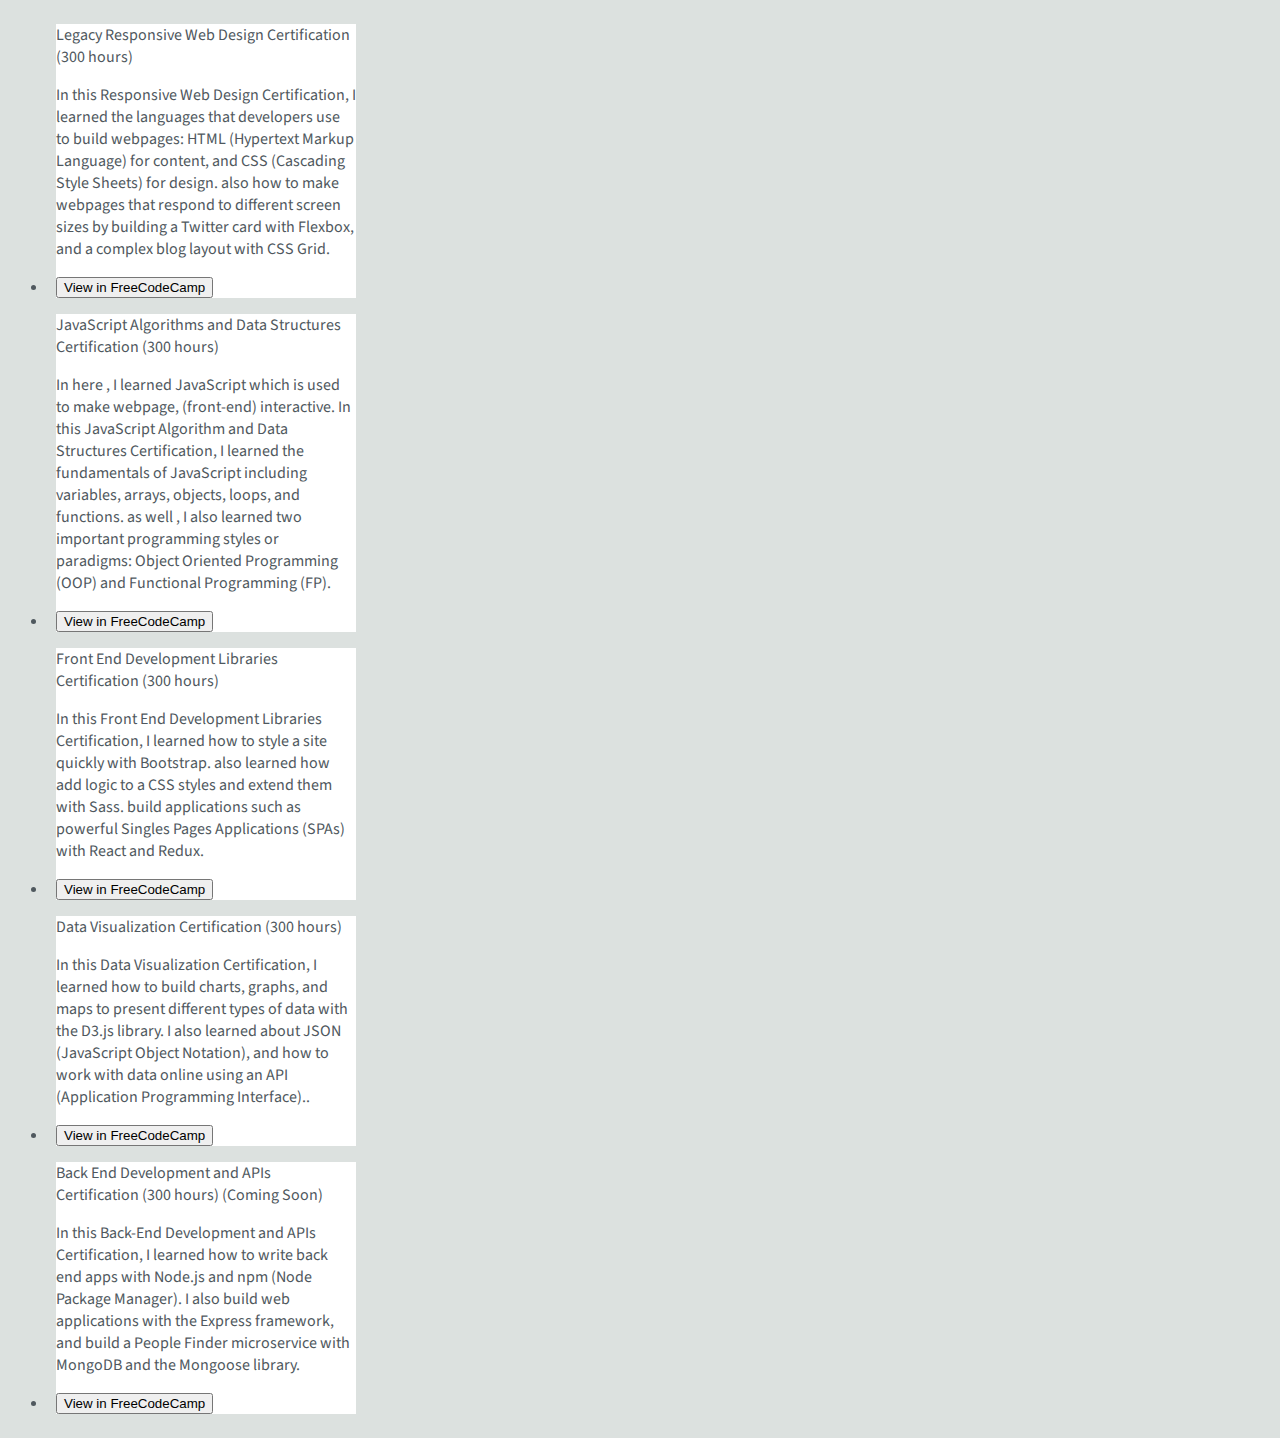
<file: certifications.html>
<!DOCTYPE html>
<html lang="en">
  <head>
    <meta charset="UTF-8" />
    <meta http-equiv="X-UA-Compatible" content="IE=edge" />
    <meta name="viewport" content="width=device-width, initial-scale=1.0" />
    <link rel="stylesheet" href="certifications.css" />
    <title>My Certifications</title>
  </head>
  <body>
    <ul class="cards">
      <li class="cards__item">
        <div class="card">
          <div
            class="card__image card__image--Certification_Responsive_Web_Design"
          ></div>
          <div class="card__content">
            <div class="card__title">
              Legacy Responsive Web Design Certification (300 hours)
            </div>
            <p class="card__text">
              In this Responsive Web Design Certification, I learned the
              languages that developers use to build webpages: HTML (Hypertext
              Markup Language) for content, and CSS (Cascading Style Sheets) for
              design. also how to make webpages that respond to different screen
              sizes by building a Twitter card with Flexbox, and a complex blog
              layout with CSS Grid.
            </p>
            <button class="btn btn--block card__btn" id="certification_1">
              View in FreeCodeCamp
            </button>
          </div>
        </div>
      </li>
      <li class="cards__item">
        <div class="card">
          <div class="card__image card__image--Certification_Javascript"></div>
          <div class="card__content">
            <div class="card__title">
              JavaScript Algorithms and Data Structures Certification (300
              hours)
            </div>
            <p class="card__text">
              In here , I learned JavaScript which is used to make webpage,
              (front-end) interactive. In this JavaScript Algorithm and Data
              Structures Certification, I learned the fundamentals of JavaScript
              including variables, arrays, objects, loops, and functions. as
              well , I also learned two important programming styles or
              paradigms: Object Oriented Programming (OOP) and Functional
              Programming (FP).
            </p>
            <button class="btn btn--block card__btn" id="certification_2">
              View in FreeCodeCamp
            </button>
          </div>
        </div>
      </li>
      <li class="cards__item">
        <div class="card">
          <div class="card__image card__image--Certification_Frontend"></div>
          <div class="card__content">
            <div class="card__title">
              Front End Development Libraries Certification (300 hours)
            </div>
            <p class="card__text">
              In this Front End Development Libraries Certification, I learned
              how to style a site quickly with Bootstrap. also learned how add
              logic to a CSS styles and extend them with Sass. build
              applications such as powerful Singles Pages Applications (SPAs)
              with React and Redux.
            </p>

            <button class="btn btn--block card__btn" id="certification_3">
              View in FreeCodeCamp
            </button>
          </div>
        </div>
      </li>
      <li class="cards__item">
        <div class="card">
          <div
            class="card__image card__image--Certification_DataVisualization"
          ></div>
          <div class="card__content">
            <div class="card__title">
              Data Visualization Certification (300 hours)
            </div>
            <p class="card__text">
              In this Data Visualization Certification, I learned how to build
              charts, graphs, and maps to present different types of data with
              the D3.js library. I also learned about JSON (JavaScript Object
              Notation), and how to work with data online using an API
              (Application Programming Interface)..
            </p>
            <button class="btn btn--block card__btn" id="certification_4">
              View in FreeCodeCamp
            </button>
          </div>
        </div>
      </li>
      <li class="cards__item">
        <div class="card">
          <div class="card__image card__image--Certification_Backend"></div>
          <div class="card__content">
            <div class="card__title">
              Back End Development and APIs Certification (300 hours)
              <span>(Coming Soon)</span>
            </div>
            <p class="card__text">
              In this Back-End Development and APIs Certification, I learned how
              to write back end apps with Node.js and npm (Node Package
              Manager). I also build web applications with the Express
              framework, and build a People Finder microservice with MongoDB and
              the Mongoose library.
            </p>
            <button class="btn btn--block card__btn" id="certification_5">
              View in FreeCodeCamp
            </button>
          </div>
        </div>
      </li>
    </ul>
    <!-- Scripts -->
    <script src="./certifications.js"></script>
  </body>
</html>
</file>
<file: certifications.css>
@import url(https://fonts.googleapis.com/css?family=Source+Sans+Pro:400,200,300,600,700,900);

body {
  background: #dce1df;
  color: #4f585e;
  font-family: 'Source Sans Pro', sans-serif;
  text-rendering: optimizeLegibility;
}


img {
  height: auto;
  max-width: 100%;
  vertical-align: middle;
}
 
a.btn {
  background: #0096a0;
  border-radius: 4px;
  box-shadow: 0 2px 0px 0 rgba(0, 0, 0, 0.25);
  color: #ffffff;
  display: inline-block;
  padding: 6px 30px 8px;
  position: relative;
  text-decoration: none;
  transition: all 0.1s 0s ease-out;
}

.no-touch a.btn:hover {
  background: #00a6aa;
  box-shadow: 0px 8px 2px 0 rgba(0, 0, 0, 0.075);
  transform: translateY(-2px);
  transition: all 0.25s 0s ease-out;
}

.no-touch a.btn:active,
a.btn:active {
  background: #007376;
  box-shadow: 0 1px 0px 0 rgba(255, 255, 255, 0.25);
  transform: translate3d(0, 1px, 0);
  transition: all 0.025s 0s ease-out;
}

div.cards {
  margin: 80px auto;
  max-width: 960px;
  text-align: center;
}

div.card {
  background: #ffffff;
  display: inline-block;
  margin: 8px;
  max-width: 300px;
  perspective: 1000;
  position: relative;
  text-align: left;
  transition: all 0.3s 0s ease-in;
  width: 300px;
  z-index: 1;
}

div.card .card__image-holder {
  background: rgba(0, 0, 0, 0.1);
  height: 0;
  padding-bottom: 75%;
}

div.card .card-title {
  background: #ffffff;
  padding: 6px 15px 10px;
  position: relative;
  z-index: 0;
}

div.card .card-title a.toggle-info {
  border-radius: 32px;
  height: 32px;
  padding: 0;
  position: absolute;
  right: 15px;
  top: 10px;
  width: 32px;
}

div.card .card-title a.toggle-info span {
  background: #ffffff;
  display: block;
  height: 2px;
  position: absolute;
  top: 16px;
  transition: all 0.15s 0s ease-out;
  width: 12px;
}

div.card .card-title a.toggle-info span.left {
  right: 14px;
  transform: rotate(45deg);
}

div.card .card-title a.toggle-info span.right {
  left: 14px;
  transform: rotate(-45deg);
}

div.card .card-title h2 {
  font-size: 24px;
  font-weight: 700;
  letter-spacing: -0.05em;
  margin: 0;
  padding: 0;
}

div.card .card-title small {
  display: block;
  font-size: 18px;
  font-weight: 600;
  letter-spacing: -0.025em;
}

div.card .card-description {
  padding: 0 15px 10px;
  position: relative;
  font-size: 14px;
}

div.card .card-actions {
  box-shadow: 0 2px 0px 0 rgba(0, 0, 0, 0.075);
  padding: 10px 15px 20px;
  text-align: center;
}

div.card .card-flap {
  background: #ececec;
  position: absolute;
  width: 100%;
  transform-origin: top;
  transform: rotateX(-90deg);
}

div.card .flap1 {
  transition: all 0.3s 0.3s ease-out;
  z-index: -1;
}

div.card .flap2 {
  transition: all 0.3s 0s ease-out;
  z-index: -2;
}

div.cards.showing div.card {
  cursor: pointer;
  opacity: 0.6;
  transform: scale(0.88);
}

.no-touch div.cards.showing div.card:hover {
  opacity: 0.94;
  transform: scale(0.92);
}

div.card.show {
  opacity: 1 !important;
  transform: scale(1) !important;
}

div.card.show .card-title a.toggle-info {
  background: #ff6666 !important;
}

div.card.show .card-flap {
  background: #ffffff;
  transform: rotateX(0deg);
}

div.card.show .card-title a.toggle-info span {
  top: 15px;
}

div.card.show .card-title a.toggle-info span.left {
  right: 10px;
}

div.card.show .card-title a.toggle-info span.right {
  left: 10px;
}
</file>
